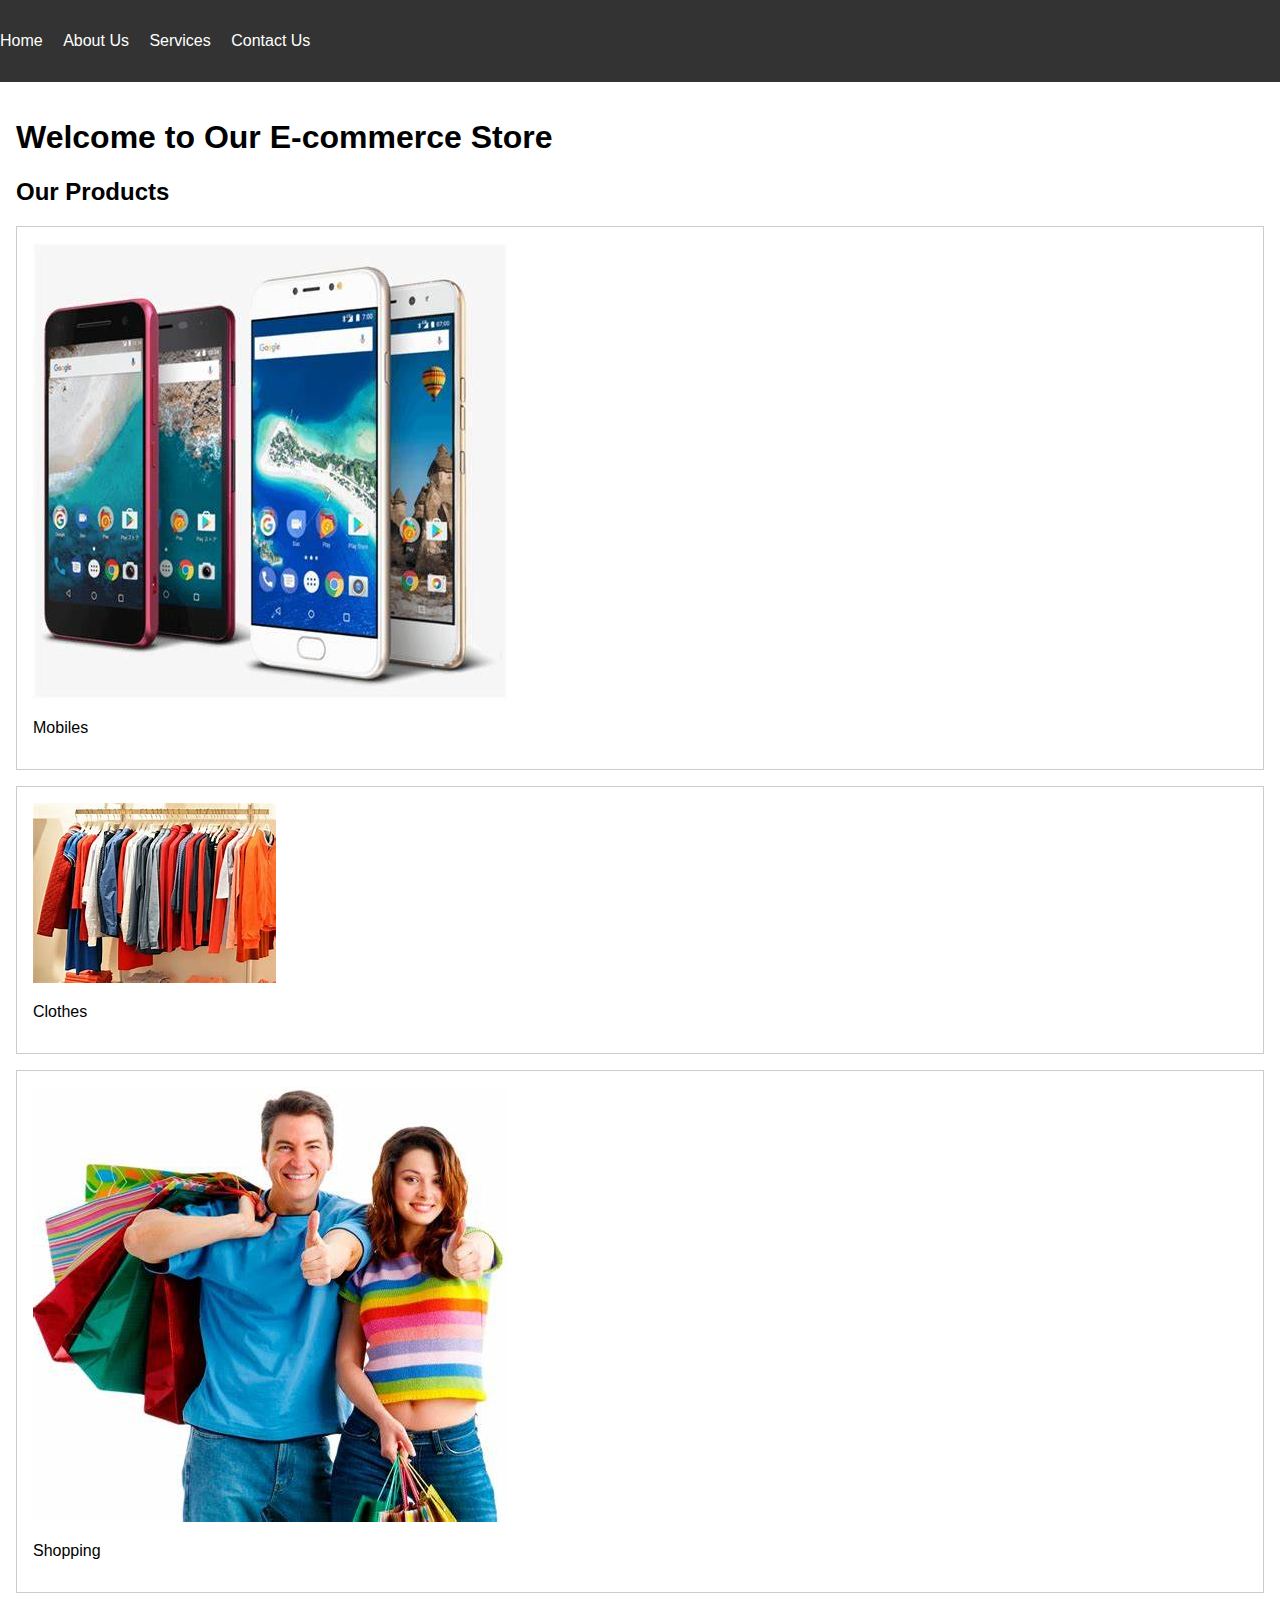
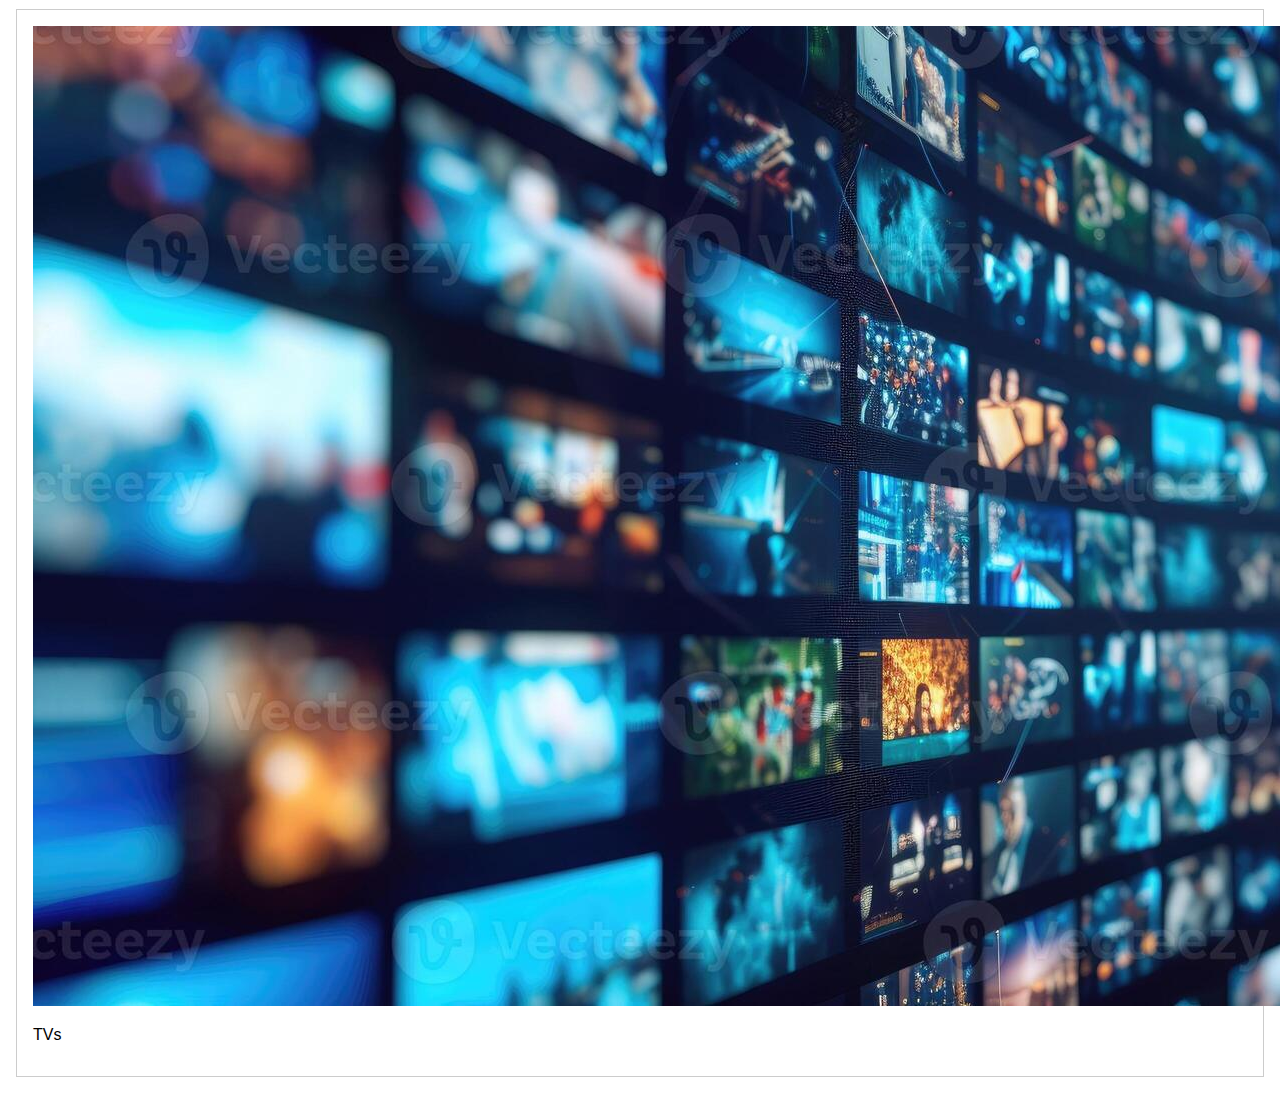
<file: index.html>
<!-- Code Generated by Sidekick is for learning and experimentation purposes only. -->
<!DOCTYPE html>
<html lang="en">
<head>
    <meta charset="UTF-8">
    <meta name="viewport" content="width=device-width, initial-scale=1.0">
    <title>Home - E-commerce Website</title>
    <link rel="stylesheet" href="css/styles.css">
</head>
<body>
    <header>
        <nav>
            <ul>
                <li><a href="index.html">Home</a></li>
                <li><a href="about.html">About Us</a></li>
                <li><a href="services.html">Services</a></li>
                <li><a href="contact.html">Contact Us</a></li>
            </ul>
        </nav>
    </header>
    <main>
        <h1>Welcome to Our E-commerce Store</h1>
        <section id="products">
            <h2>Our Products</h2>
            <div class="product">
                <img src="images/mobiles.jpg" alt="Mobile">
                <p>Mobiles</p>
            </div>
            <div class="product">
                <img src="images/clothes.jpg" alt="Clothes">
                <p>Clothes</p>
            </div>
            <div class="product">
                <img src="images/shopping.jpg" alt="Shopping">
                <p>Shopping</p>
            </div>
            <div class="product">
                <img src="images/tvs.jpg" alt="TV">
                <p>TVs</p>
            </div>
        </section>
    </main>
    <script src="js/scripts.js"></script>
</body>
</html>
</file>
<file: css/styles.css>
/* Code Generated by Sidekick is for learning and experimentation purposes only. */
body {
    font-family: Arial, sans-serif;
    margin: 0;
    padding: 0;
}

header {
    background-color: #333;
    color: #fff;
    padding: 1em 0;
}

nav ul {
    list-style-type: none;
    padding: 0;
}

nav ul li {
    display: inline;
    margin-right: 1em;
}

nav ul li a {
    color: #fff;
    text-decoration: none;
}

main {
    padding: 1em;
}

.product {
    border: 1px solid #ccc;
    padding: 1em;
    margin: 1em 0;
}
</file>
